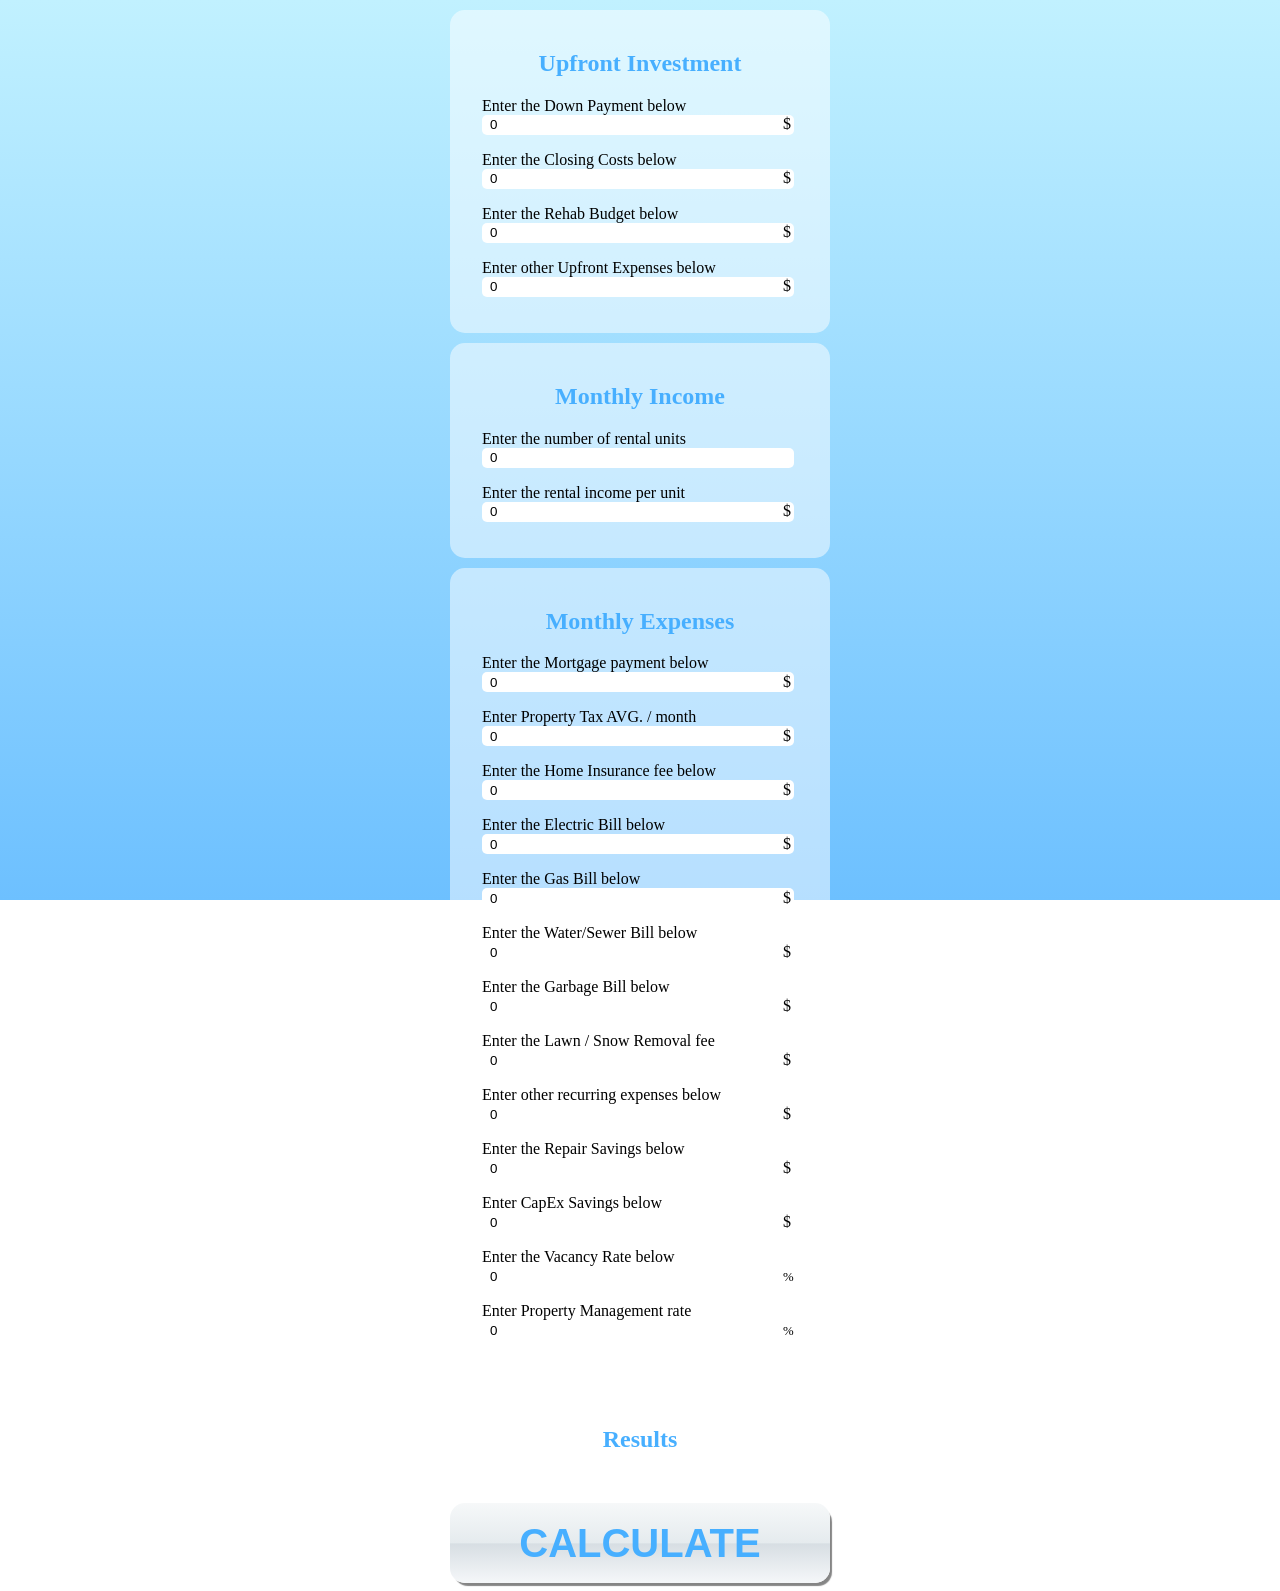
<file: index.html>
<html lang="en">
<head>
	<meta charset="utf-8">
	<meta name="viewport" content="width=device-width, initial-scale=0.8"><!--enables responsive layout on mobile. I set scale-0.8 so that it will be 80% smaller on mobile-->
	<title>Rental Propety Analyzer</title>
	<link rel="stylesheet" href="style.css?v=1.0">
</head>
<body>
	<div id="wrapper">

		<section id="upfrontInvestment">
			<h2>Upfront Investment</h2>

			<p class="instruction">Enter the Down Payment below<br>
			<input type="number" id="downPayment" value="0"><span class="units">$</span></p>

			<p class="instruction">Enter the Closing Costs below<br>
			<input type="number" id="closingCosts" value="0"><span class="units">$</span></p>

			<p class="instruction">Enter the Rehab Budget below <br>
			<input type="number" id="rehabBudget" value="0"><span class="units">$</span></p>

			<p class="instruction">Enter other Upfront Expenses below <br>
			<input type="number" id="otherExpenses" value="0"><span class="units">$</span></p>

			<b><p id="totalInvestmentOutput" value="0"></p></b>
		</section> <!-- / upfront investment -->


		<section id="income">
			<h2>Monthly Income</h2>

			<p class="instruction">Enter the number of rental units <br>
			<input type="number" id="numberOfUnits" value="0"></p>

			<p class="instruction">Enter the rental income per unit<br>
			<input type="number" id="IncomePerUnit" value="0"><span class="units">$</span></p> 	
		</section> <!--/income -->


		<section id="expenses">
			<h2>Monthly Expenses</h2>

			<p class="instruction">Enter the Mortgage payment below <br>
			<input type="number" id="mortgage" value="0"><span class="units">$</span></p>

			<p class="instruction">Enter Property Tax AVG. / month <br>
			<input type="number" id="taxes" value="0"><span class="units">$</span></p>

			<p class="instruction">Enter the Home Insurance fee below <br>
			<input type="number" id="insurance" value="0"><span class="units">$</span></p>

			<p class="instruction">Enter the Electric Bill below <br>
			<input type="number" id="electric" value="0"><span class="units">$</span></p>

			<p class="instruction">Enter the Gas Bill below <br>
			<input type="number" id="gas" value="0"><span class="units">$</span></p>

			<p class="instruction">Enter the Water/Sewer Bill below <br>
			<input type="number" id="water" value="0"><span class="units">$</span></p>

			<p class="instruction">Enter the Garbage Bill below <br>
			<input type="number" id="garbage" value="0"><span class="units">$</span></p>

			<p class="instruction">Enter the Lawn / Snow Removal fee <br>
			<input type="number" id="lawnSnow" value="0"><span class="units">$</span></p>

			<p class="instruction">Enter other recurring expenses below <br>
			<input type="number" id="other" value="0"><span class="units">$</span></p>

			<p class="instruction">Enter the Repair Savings below <br>
			<input type="number" id="repairs" value="0"><span class="units">$</span></p>

			<p class="instruction">Enter CapEx Savings below <br>
			<input type="number" id="capEx" value="0"><span class="units">$</span></p>

			<p class="instruction">Enter the Vacancy Rate below<br>
			<input type="number" id="vacancyRate" value="0"><span class="units percent">%</span></p>

			<p class="instruction">Enter Property Management rate <br>
			<input type="number" id="management" value="0"><span class="units percent">%</span></p>
		</section> <!--/expenses -->


		<section class="output">
			<h2>Results</h2>
			<p id="grossIncomeOutput"></p>
			<p id="totalExpensesOutout" value="0"></p>
			<p id="cashflowOutput" value="0"></p>
			<p id="cashflowPerUnitOutput" value="0"></p>
			<p id="CashOnCashROIOutput" value="0"></p>
		</section> <!-- /output -->


		<button onclick="calculate()"><b>CALCULATE</b></button>
	</div>
<script src="script.js"></script>
</body>
</html>
</file>
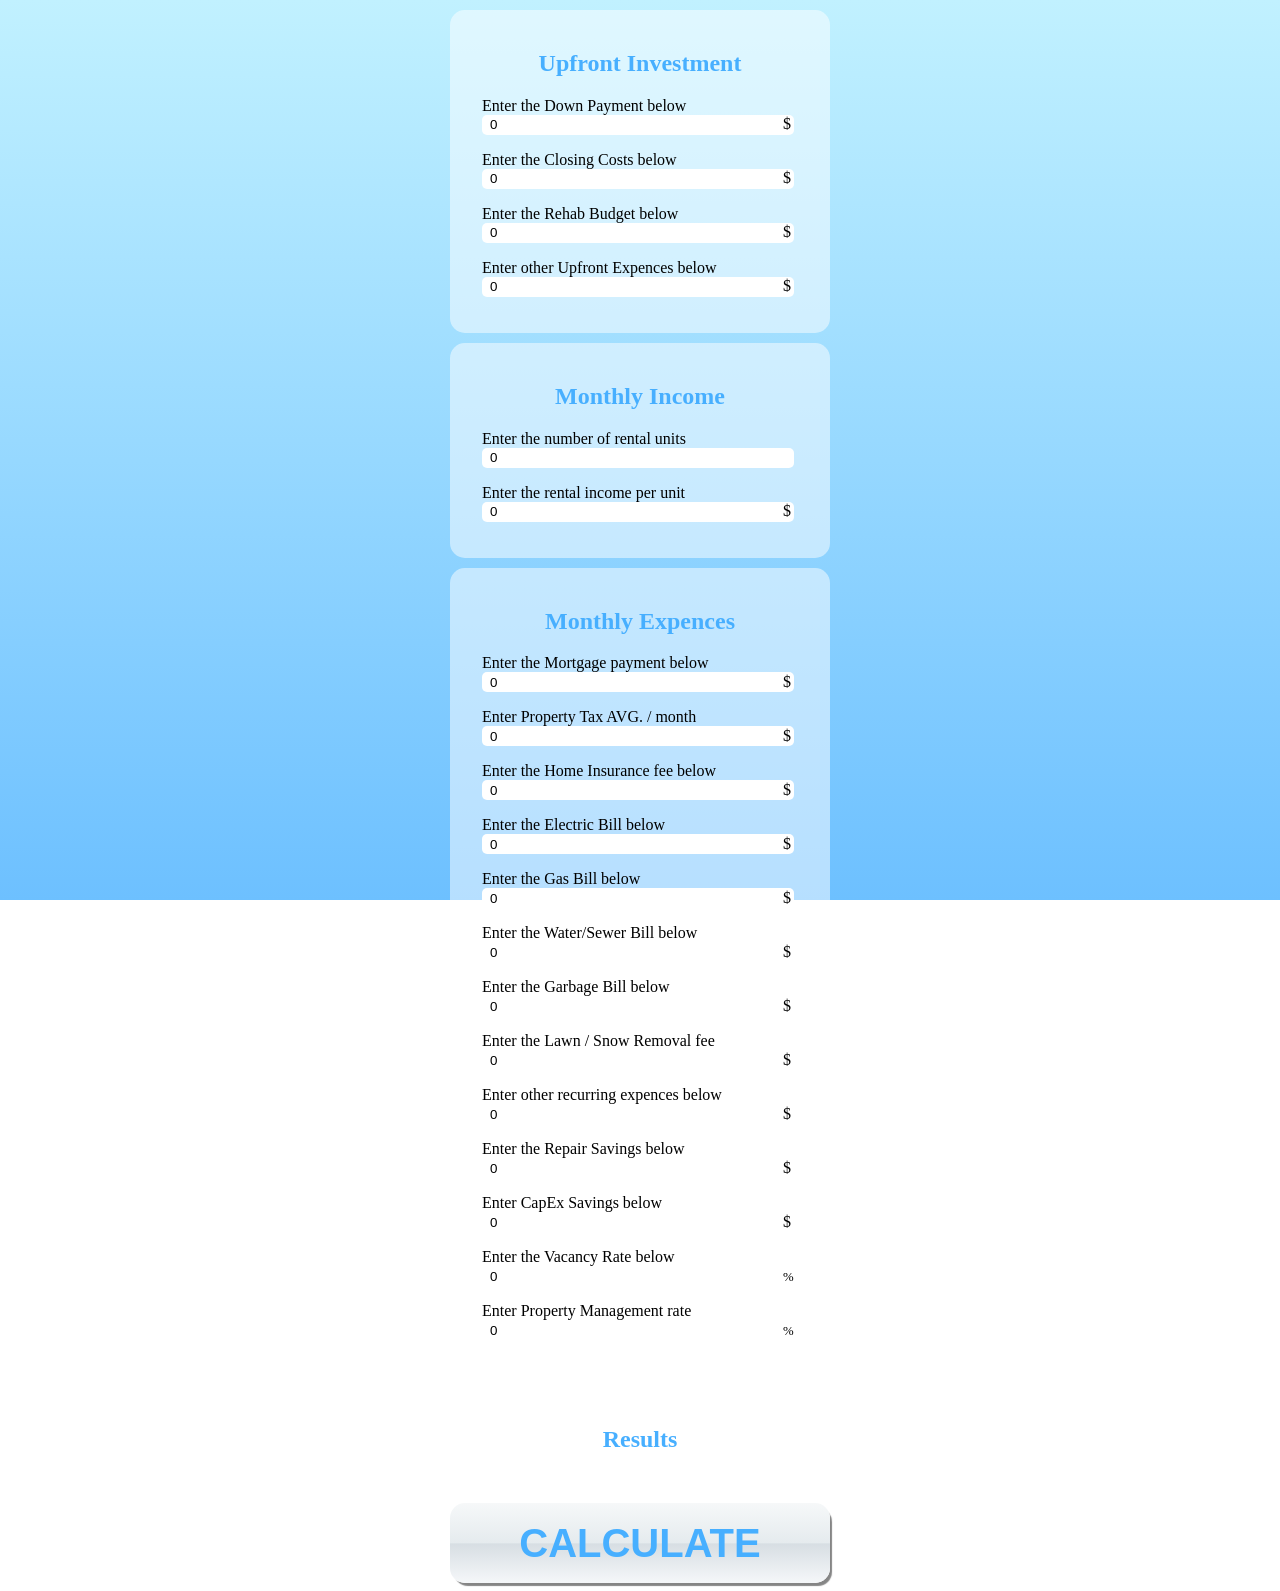
<file: rental-cashflow-anylizer.html>
<html lang="en">
<head>
	<meta charset="utf-8">
	<meta name="viewport" content="width=device-width, initial-scale=0.9"><!--enables responsive layout on smartphones-->
	<title>Rental Propety Calculator</title>
	<link rel="stylesheet" href="style.css?v=1.0">
</head>
<body>
	<div id="wrapper">

		<section id="upfrontInvestment">
			<h2>Upfront Investment</h2>

			<p class="instruction">Enter the Down Payment below<br>
			<input type="number" id="downPayment" value="0"><span class="units">$</span></p>

			<p class="instruction">Enter the Closing Costs below<br>
			<input type="number" id="closingCosts" value="0"><span class="units">$</span></p>

			<p class="instruction">Enter the Rehab Budget below <br>
			<input type="number" id="rehabBudget" value="0"><span class="units">$</span></p>

			<p class="instruction">Enter other Upfront Expences below <br>
			<input type="number" id="otherExpences" value="0"><span class="units">$</span></p>

			<b><p id="totalInvestmentOutput" value="0"></p></b>
		</section> <!-- / upfront investment -->


		<section id="income">
			<h2>Monthly Income</h2>

			<p class="instruction">Enter the number of rental units <br>
			<input type="number" id="numberOfUnits" value="0"></p>

			<p class="instruction">Enter the rental income per unit<br>
			<input type="number" id="IncomePerUnit" value="0"><span class="units">$</span></p> 	
		</section> <!--/income -->


		<section id="expences">
			<h2>Monthly Expences</h2>

			<p class="instruction">Enter the Mortgage payment below <br>
			<input type="number" id="mortgage" value="0"><span class="units">$</span></p>

			<p class="instruction">Enter Property Tax AVG. / month <br>
			<input type="number" id="taxes" value="0"><span class="units">$</span></p>

			<p class="instruction">Enter the Home Insurance fee below <br>
			<input type="number" id="insurance" value="0"><span class="units">$</span></p>

			<p class="instruction">Enter the Electric Bill below <br>
			<input type="number" id="electric" value="0"><span class="units">$</span></p>

			<p class="instruction">Enter the Gas Bill below <br>
			<input type="number" id="gas" value="0"><span class="units">$</span></p>

			<p class="instruction">Enter the Water/Sewer Bill below <br>
			<input type="number" id="water" value="0"><span class="units">$</span></p>

			<p class="instruction">Enter the Garbage Bill below <br>
			<input type="number" id="garbage" value="0"><span class="units">$</span></p>

			<p class="instruction">Enter the Lawn / Snow Removal fee <br>
			<input type="number" id="lawnSnow" value="0"><span class="units">$</span></p>

			<p class="instruction">Enter other recurring expences below <br>
			<input type="number" id="other" value="0"><span class="units">$</span></p>

			<p class="instruction">Enter the Repair Savings below <br>
			<input type="number" id="repairs" value="0"><span class="units">$</span></p>

			<p class="instruction">Enter CapEx Savings below <br>
			<input type="number" id="capEx" value="0"><span class="units">$</span></p>

			<p class="instruction">Enter the Vacancy Rate below<br>
			<input type="number" id="vacancyRate" value="0"><span class="units percent">%</span></p>

			<p class="instruction">Enter Property Management rate <br>
			<input type="number" id="management" value="0"><span class="units percent">%</span></p>
		</section> <!--/expences -->


		<section class="output">
			<h2>Results</h2>
			<p id="grossIncomeOutput"></p>
			<p id="totalExpencesOutout" value="0"></p>
			<p id="cashflowOutput" value="0"></p>
			<p id="cashflowPerUnitOutput" value="0"></p>
			<p id="CashOnCashROIOutput" value="0"></p>
		</section> <!-- /output -->


		<button onclick="calculate()"><b>CALCULATE</b></button>
	</div>
<script src="script.js"></script>
</body>
</html>
</file>
<file: style.css>
body {

/* Permalink - use to edit and share this gradient: http://colorzilla.com/gradient-editor/#c1f1ff+0,6dc0ff+100 */
	background: #c1f1ff; /* Old browsers */
	background: -moz-linear-gradient(top, #c1f1ff 0%, #6dc0ff 100%); /* FF3.6-15 */
	background: -webkit-linear-gradient(top, #c1f1ff 0%,#6dc0ff 100%); /* Chrome10-25,Safari5.1-6 */
	background: linear-gradient(to bottom, #c1f1ff 0%,#6dc0ff 100%); /* W3C, IE10+, FF16+, Chrome26+, Opera12+, Safari7+ */
	filter: progid:DXImageTransform.Microsoft.gradient( startColorstr='#c1f1ff', endColorstr='#6dc0ff',GradientType=0 ); /* IE6-9 */
	background-attachment: fixed;
}

#wrapper {
	font-family: verdana;
	max-width: 400px;
	min-width: 360px;
	margin-left: auto;
	margin-right: auto;
}

section {
	padding: 20px;
	background-color: rgba(255,255,255,0.5);  /* half transparent */
	margin: 10px;
	border-radius: 15px;
}

input {
	border: none;
	height: 20px;
	width: 312px;
	border-radius: 5px;
	padding: 8px;
}

.instruction {
	margin-left: 12px;
}

h2 {
	text-align: center;
	color: #47afff;
}

.units {
	position: relative;
	right: 11px; /* the units are the $ and % on the input fields. adding 11px to the right moves them to the left, so that they are inside of the input field */
	padding: 0;
	margin: 0;
}

.percent {
	font-size: 80%; /* the percent symbol is smaller so that it takes up the same width as the dollar sign */
}

button {
	width: 380px;
	height: 80px;
	display: block;
	margin-left: auto;
	margin-right: auto;
	border-radius: 15px;
	border: none;
	font-size: 40px;

	/* Permalink - use to edit and share this gradient: http://colorzilla.com/gradient-editor/#f6f8f9+0,e5ebee+50,d7dee3+51,f5f7f9+100;White+Gloss */
	background: #f6f8f9; /* Old browsers */
	background: -moz-linear-gradient(top, #f6f8f9 0%, #e5ebee 50%, #d7dee3 51%, #f5f7f9 100%); /* FF3.6-15 */
	background: -webkit-linear-gradient(top, #f6f8f9 0%,#e5ebee 50%,#d7dee3 51%,#f5f7f9 100%); /* Chrome10-25,Safari5.1-6 */
	background: linear-gradient(to bottom, #f6f8f9 0%,#e5ebee 50%,#d7dee3 51%,#f5f7f9 100%); /* W3C, IE10+, FF16+, Chrome26+, Opera12+, Safari7+ */
	filter: progid:DXImageTransform.Microsoft.gradient( startColorstr='#f6f8f9', endColorstr='#f5f7f9',GradientType=0 ); /* IE6-9 */

	/* shadow */
	-webkit-box-shadow: 3px 4px 1px -1px rgba(0,0,0,0.48);
	-moz-box-shadow: 3px 4px 1px -1px rgba(0,0,0,0.48);
	box-shadow: 3px 4px 1px -1px rgba(0,0,0,0.48);

	color: #47afff;
}

button:hover {
	/* Permalink - use to edit and share this gradient: http://colorzilla.com/gradient-editor/#f6f8f9+1,d4d9db+50,cbd2d6+51,b5b5b5+100 */
	background: #f6f8f9; /* Old browsers */
	background: -moz-linear-gradient(top, #f6f8f9 1%, #d4d9db 50%, #cbd2d6 51%, #b5b5b5 100%); /* FF3.6-15 */
	background: -webkit-linear-gradient(top, #f6f8f9 1%,#d4d9db 50%,#cbd2d6 51%,#b5b5b5 100%); /* Chrome10-25,Safari5.1-6 */
	background: linear-gradient(to bottom, #f6f8f9 1%,#d4d9db 50%,#cbd2d6 51%,#b5b5b5 100%); /* W3C, IE10+, FF16+, Chrome26+, Opera12+, Safari7+ */
	filter: progid:DXImageTransform.Microsoft.gradient( startColorstr='#f6f8f9', endColorstr='#b5b5b5',GradientType=0 ); /* IE6-9 */
}

button:active {
	/* when the button is pressed, the button moves down slightly and the shadow disapears, so that it looks like it was pressed in */
  	transform: translateY(4px);
  	-webkit-box-shadow: 0px 0px 1px -1px rgba(0,0,0,0.48);
	-moz-box-shadow: 0px 0px 1px -1px rgba(0,0,0,0.48);
	box-shadow: 0px 0px 1px -1px rgba(0,0,0,0.48);
}
</file>
